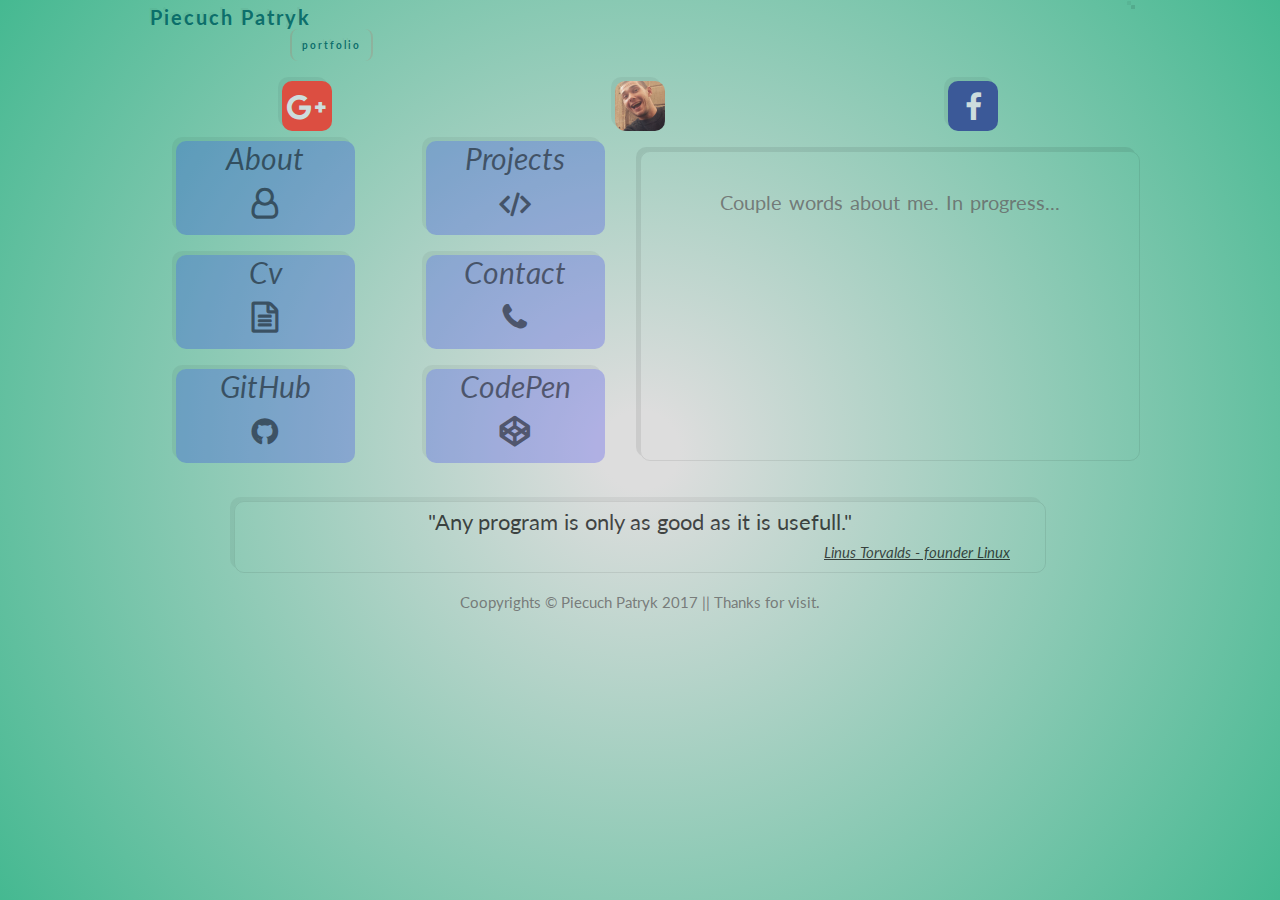
<file: about.html>
<!DOCTYPE html>
<html lang="en-GB">

<head>
    <meta charset="UTF-8">
    <meta name="viewport" content="width=device-width, initial-scale=1.0, maximum-scale=1.0, minimum-scale=1.0">
    <title>portfolio</title>
    <!-- styles links    -->
    <link rel="stylesheet" href="styles/header.css" type="text/css">
    <link rel="stylesheet" href="styles/main.css" type="text/css">
    <link rel="stylesheet" href="./styles/subsites.css" type="text/css">
    <link rel="stylesheet" href="styles/navigation.css" type="text/css">
    <link rel="stylesheet" href="styles/footer.css" type="text/css">
    <link rel="stylesheet" href="styles/clock.css" type="text/css">
    <!-- keyFrames    -->
    <link rel="stylesheet" href="keyFrames/keyframes.css" type="text/css">
    <!--font families    -->
    <link href="https://fonts.googleapis.com/css?family=Lato|Risque" rel="stylesheet" type="text/css">
    <!--font awesome    -->
    <link href="https://maxcdn.bootstrapcdn.com/font-awesome/4.7.0/css/font-awesome.min.css" rel="stylesheet" integrity="sha384-wvfXpqpZZVQGK6TAh5PVlGOfQNHSoD2xbE+QkPxCAFlNEevoEH3Sl0sibVcOQVnN" crossorigin="anonymous">
    <!-- jQuery library   -->
    <script src="https://ajax.googleapis.com/ajax/libs/jquery/1.8.0/jquery.min.js" type="text/javascript"></script>
</head>

<body>
    <header class="main-header">
        <h1 id="letters-animation"><a href="index.html" title="main page">Piecuch Patryk</a></h1>
        <h2>portfolio</h2>
        <div class="socials">
            <a class="fb" href="https://plus.google.com/u/1/b/115480891650501826318/115480891650501826318" title="gPlus" target="_blank"><i class="fa fa-google-plus" aria-hidden="true"></i></a>
            <img id="img" src="img/IMAG0004.jpg" alt="Piecuch Patryk photo - author">
            <a class="gplus" href="https://facebook.com" title="facebook" target="_blank"><i class="fa fa-facebook" aria-hidden="true"></i></a>
        </div>
        <div id="clock" class="timer-header"></div>
    </header>
    <nav class="main-nav">
        <ul>
            <ol>
                <li><a href="./about.html" title="about me">About <i class="fa fa-user-o" aria-hidden="true"></i></a></li>
                <li><a href="./projects.html" title="my projects">Projects <i class="fa fa-code" aria-hidden="true"></i></a></li>
            </ol>
            <ol>
                <li><a href="./cv.html" title="curriculum vitae">Cv <i class="fa fa-file-text-o" aria-hidden="true"></i></a></li>
                <li><a href="./contact.html" title="contact me">Contact <i class="fa fa-phone" aria-hidden="true"></i></a></li>
            </ol>
            <ol>
                <li><a href="https://github.com/Piecuch-Patryk" title="repositorys" target="_blank">GitHub <i class="fa fa-github" aria-hidden="true"></i></a></li>
                <li><a href="https://codepen.io/patrykowo/" title="pens" target="_blank">CodePen <i class="fa fa-codepen" aria-hidden="true"></i></a></li>
            </ol>
        </ul>
    </nav>
    <main class="main-about">
        <p>Couple words about me. In progress...</p>
    </main>
    <div style="clear:both;"></div>
    <section class="section">
        <p>"Any program is only as good as it is usefull."</p>
        <figcaption><a href="https://en.wikipedia.org/wiki/Linus_Torvalds" title="Linus Torvalds - wikipedia" target="_blank">Linus Torvalds - founder Linux</a></figcaption>
    </section>
    <footer>
        <p>Coopyrights &copy; Piecuch Patryk 2017 || Thanks for visit.</p>
    </footer>

    <!--    <script src="js/main.js" type="text/javascript"></script>-->
    <!-- bouncing title letters    -->
    <!--    <script src="./js/bouncing_letters.js"></script>-->
    <!-- actual client time-->
    <script src="./js/clock.js " type="text/javascript "></script>
</body>

</html>
</file>
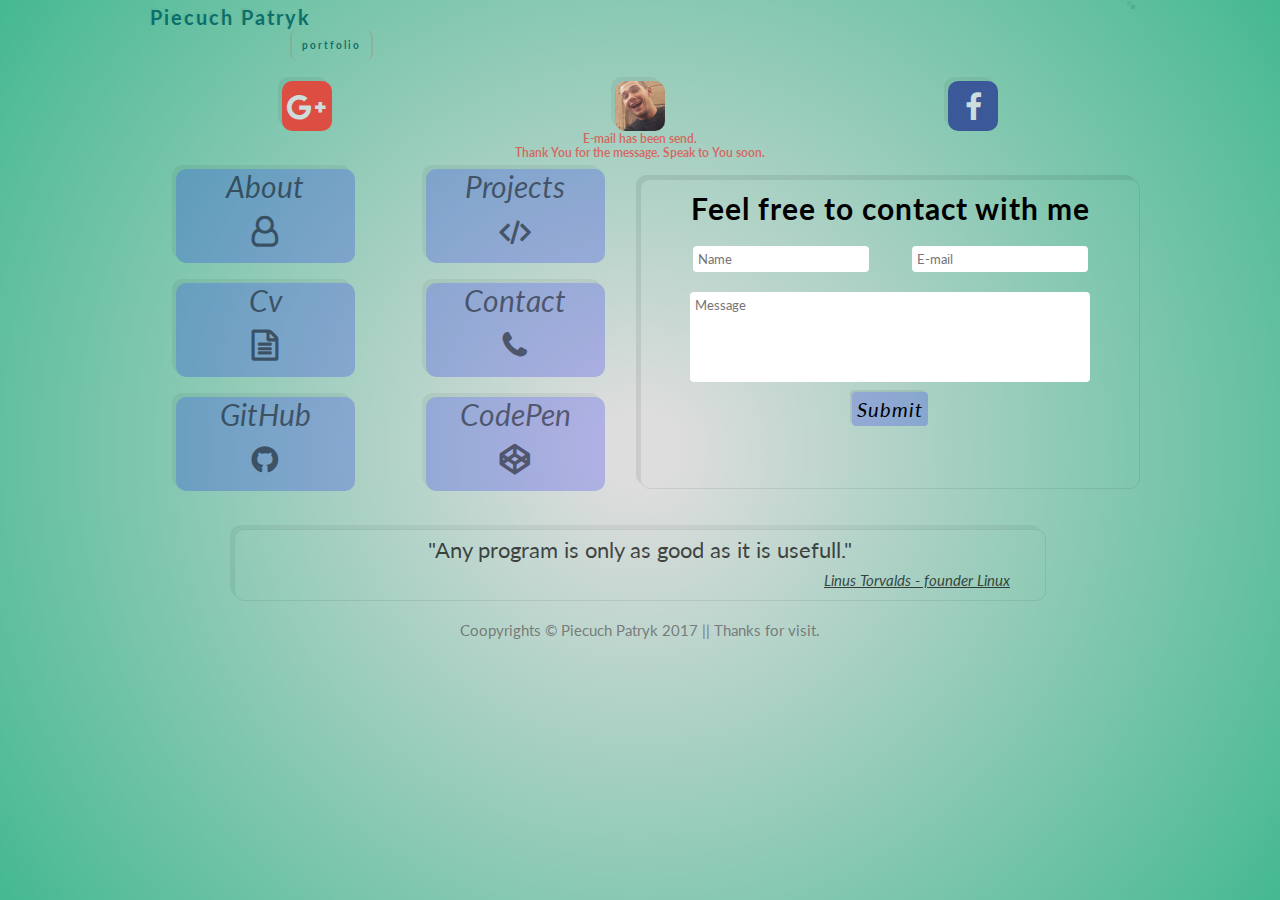
<file: confirmation.html>
<!DOCTYPE html>
<html lang="en-GB">

<head>
    <meta charset="UTF-8">
    <meta name="viewport" content="width=device-width, initial-scale=1.0, maximum-scale=1.0, minimum-scale=1.0">
    <title>portfolio</title>
    <!-- styles links    -->
    <link rel="stylesheet" href="./styles/header.css" type="text/css">
    <link rel="stylesheet" href="./styles/main.css" type="text/css">
    <link rel="stylesheet" href="./styles/subsites.css" type="text/css">
    <link rel="stylesheet" href="./styles/navigation.css" type="text/css">
    <link rel="stylesheet" href="./styles/footer.css" type="text/css">
    <link rel="stylesheet" href="./styles/clock.css" type="text/css">
    <!-- keyFrames    -->
    <link rel="stylesheet" href="./keyFrames/keyframes.css" type="text/css">
    <!--font families    -->
    <link href="https://fonts.googleapis.com/css?family=Lato|Risque" rel="stylesheet" type="text/css">
    <!--font awesome    -->
    <link href="https://maxcdn.bootstrapcdn.com/font-awesome/4.7.0/css/font-awesome.min.css" rel="stylesheet" integrity="sha384-wvfXpqpZZVQGK6TAh5PVlGOfQNHSoD2xbE+QkPxCAFlNEevoEH3Sl0sibVcOQVnN" crossorigin="anonymous">
    <!-- jQuery library   -->
    <script src="https://ajax.googleapis.com/ajax/libs/jquery/1.8.0/jquery.min.js" type="text/javascript"></script>
</head>

<body>
    <header class="main-header">
        <h1 id="letters-animation"><a href="index.html" title="main page">Piecuch Patryk</a></h1>
        <h2>portfolio</h2>
        <div class="socials">
            <a class="fb" href="https://plus.google.com/u/1/b/115480891650501826318/115480891650501826318" title="gPlus" target="_blank"><i class="fa fa-google-plus" aria-hidden="true"></i></a>
            <img id="img" src="img/IMAG0004.jpg" alt="Piecuch Patryk photo - author">
            <a class="gplus" href="https://facebook.com" title="facebook" target="_blank"><i class="fa fa-facebook" aria-hidden="true"></i></a>
        </div>
        <div id="clock" class="timer-header"></div>
        <h3 class="confirmation">E-mail has been send.<br>Thank You for the message. Speak to You soon.</h3>
    </header>
    <nav class="main-nav">
        <ul>
            <ol>
                <li><a href="./about.html" title="about me">About <i class="fa fa-user-o" aria-hidden="true"></i></a></li>
                <li><a href="./projects.html" title="my projects">Projects <i class="fa fa-code" aria-hidden="true"></i></a></li>
            </ol>
            <ol>
                <li><a href="./cv.html" title="curriculum vitae">Cv <i class="fa fa-file-text-o" aria-hidden="true"></i></a></li>
                <li><a href="./contact.html" title="contact me">Contact <i class="fa fa-phone" aria-hidden="true"></i></a></li>
            </ol>
            <ol>
                <li><a href="https://github.com/Piecuch-Patryk" title="repositorys" target="_blank">GitHub <i class="fa fa-github" aria-hidden="true"></i></a></li>
                <li><a href="https://codepen.io/patrykowo/" title="pens" target="_blank">CodePen <i class="fa fa-codepen" aria-hidden="true"></i></a></li>
            </ol>
        </ul>
    </nav>
    <main class="main-contact">
        <h2>Feel free to contact with me</h2>
        <form class="contact-form" method="post" name="contact-form" action="mail.php">
            <input type="text" name="name" placeholder="Name">
            <input type="email" name="email" placeholder="E-mail">
            <textarea type="text" name="message" placeholder="Message" rows="5"></textarea>
            <button type="submit" id="submit" title="send message">Submit</button>
        </form>
    </main>
    <div style="clear:both;"></div>
    <section class="section">
        <p>"Any program is only as good as it is usefull."</p>
        <figcaption><a href="https://en.wikipedia.org/wiki/Linus_Torvalds" title="Linus Torvalds - wikipedia" target="_blank">Linus Torvalds - founder Linux</a></figcaption>
    </section>
    <footer>
        <p>Coopyrights &copy; Piecuch Patryk 2017 || Thanks for visit.</p>
    </footer>

    <!--    <script src="js/main.js" type="text/javascript"></script>-->
    <!-- bouncing title letters    -->
    <!--    <script src="./js/bouncing_letters.js"></script>-->
    <!-- actual client time-->
    <script src="./js/clock.js " type="text/javascript "></script>
</body>

</html>
</file>
<file: styles/header.css>
.main-header {
    position: relative;
    margin-top: .5rem;
}

.main-header h1 a,
.main-header h2 {
    color: rgba(0, 100, 100, 0.9);
    font-size: 2rem;
    margin: .5rem 0 .1rem 1rem;
    letter-spacing: .2rem;
    text-shadow: -.2rem -.2rem rgba(0, 0, 0, 0.05);
}

.main-header h2 {
    display: inline-block;
    font-size: 1rem;
    margin: 0 0 0 15rem;
    padding: 1rem;
    border-left: .2rem solid rgba(255, 0, 0, 0.1);
    border-right: .2rem solid rgba(255, 0, 0, 0.1);
    border-radius: .8rem;
}

.socials {
    display: flex;
    justify-content: space-around;
    margin-top: 2rem;
}

.socials img,
.socials a {
    width: 5rem;
    height: 5rem;
    border-radius: 20%;
    font-size: 3rem;
    color: #cddddd;
    text-align: center;
    line-height: 5rem;
    box-shadow: -.4rem -.4rem rgba(0, 0, 0, 0.05);
    transition: 0.5s;
}

.socials .fb {
    background-color: #DC4E41;
    transition: 0.5s;
}

.socials .gplus {
    background-color: #3B5998;
    transition: 0.5s;
}

.socials .fb:hover,
.socials .gplus:hover,
.socials img:hover {
    transform: scale(1.2);
}
</file>
<file: styles/main.css>
/*
--- FONTS ---
font-family: 'Risque', cursive;
font-family: 'Lato', sans-serif;*/

* {
    margin: 0;
    padding: 0;
    font-family: 'Lato', sans-serif;
    text-decoration: none;
}

html {
    font-size: 62.5%;
}

body {
    position: relative;
    width: 100%;
    background: radial-gradient(circle, #dddddd 5%, #35b589 110%);
    background-repeat: no-repeat;
}


/* resolutions body */

@media only screen and (min-width:1000px) {
    body {
        box-sizing: border-box;
        width: 100rem;
        margin: 0 auto;
    }
}


/* end */

main {
    width: 90%;
    margin: 2rem auto;
    border: .1rem solid rgba(0, 0, 0, 0.08);
    border-radius: 1rem;
    padding: .5rem;
    box-shadow: -.4rem -.4rem rgba(0, 0, 0, 0.08);
}

main h2 {
    font-size: 3rem;
    text-align: center;
    letter-spacing: .1rem;
    margin-top: 2rem;
}

.main-index p {
    margin-top: 4rem;
}

.main-index p,
.main-index a {
    font-size: 2rem;
    word-spacing: .5rem;
    text-align: center;
    line-height: 3rem;
    color: rgba(100, 100, 100, 0.8);
}

.main-index a {
    background-color: rgba(0, 0, 255, 0.1);
    border-radius: .5rem;
    padding: .5rem;
    transition: 1s;
}

.main-index a:hover {
    background-color: rgba(0, 0, 255, 0.3);
}


/*resolutions main */

@media screen and (min-width:60rem) {
    html {
        min-height: 100vh;
    }
    main {
        box-sizing: border-box;
        float: right;
        width: 50%;
        margin: 2rem auto;
        min-height: 31rem;
    }
}


/* end */

.section {
    width: 80%;
    margin: 2rem auto;
    line-height: 3rem;
    border: .1rem solid rgba(0, 0, 0, 0.08);
    border-radius: 1rem;
    padding: .5rem;
    box-shadow: -.4rem -.4rem rgba(0, 0, 0, 0.05);
}

.section p {
    text-align: center;
    font-size: 2.2rem;
    color: rgba(0, 0, 0, 0.7);
}

.section figcaption {
    text-align: right;
    font-size: 1.5rem;
    font-style: italic;
    margin-right: 3rem;
}

.section figcaption a {
    color: rgba(0, 0, 0, 0.7);
    text-decoration: underline;
}
</file>
<file: styles/subsites.css>
/*styles for about.html*/

.main-about {
    text-align: center;
}

.main-about p,
.main-about a {
    font-size: 2rem;
    word-spacing: .2rem;
    color: rgba(100, 100, 100, 0.8);
}

.main-about p {
    margin: 3rem 0;
    line-height: 3rem;
}

.main-about a {
    padding: .5rem;
    border-radius: .5rem;
    background-color: rgba(0, 0, 255, 0.1);
    transition: .5s;
}

.main-about a:hover {
    background-color: rgba(0, 0, 255, 0.3);
}


/*styles for cv.html*/

.main-cv ul {
    list-style: none;
    text-align: center;
}

.main-cv li {
    margin: 2rem;
}

.main-cv li,
.main-cv li a {
    color: rgba(100, 100, 100, 0.8);
    font-size: 2rem;
}

.main-cv a {
    letter-spacing: .1rem;
    transition: 0.5s;
    padding: 0.3rem;
    border-radius: 1rem;
}

.main-cv a:hover {
    background-color: rgba(0, 0, 255, 0.2);
}


/*styles for projects.html*/

.main-projects ul {
    list-style: none;
    text-align: center;
}

.main-projects li {
    margin-top: 2rem;
}

.main-projects a {
    color: rgba(0, 0, 0, 0.5);
    font-size: 2rem;
    padding: .5rem;
    transition: .5s;
}

.main-projects a:hover {
    background-color: rgba(0, 0, 255, 0.2);
    border-radius: .5rem;
}


/*styles for contact.html*/

.main-contact {
    transition: .2s;
}

.main-contact:hover {
    transform: scale(1.05);
}

.main-contact h2 {
    margin-top: .5rem;
}

.main-contact .contact-form {
    text-align: center;
}

.main-contact .contact-form input {
    border: none;
    border-radius: .4rem;
    padding: .5rem;
    margin: 2rem;
}

.main-contact .contact-form textarea {
    display: block;
    width: 80%;
    margin: 0 auto;
    padding: .5rem;
    resize: none;
    border: none;
    border-radius: .4rem;
}

.main-contact button {
    font-size: 2rem;
    font-style: italic;
    letter-spacing: .1rem;
    padding: .5rem;
    border: none;
    border-radius: .4rem;
    background-color: rgba(0, 0, 255, 0.2);
    box-shadow: -.2rem -.2rem rgba(0, 0, 0, 0.08);
    cursor: pointer;
    margin: 1rem 0;
    transition: .2s;
}

.main-contact button:hover {
    transform: scale(1.1);
}


/* styles for confirmation.html*/

.confirmation {
    text-align: center;
    color: rgba(255, 0, 0, 0.5);
}
</file>
<file: styles/navigation.css>
.main-nav {
    list-style: none;
}

.main-nav ol {
    display: flex;
    justify-content: space-around;
    list-style: none;
    width: 100%;
}

.main-nav li {
    width: 35%;
    text-align: center;
    font-size: 3rem;
    margin: 1rem;
    border-radius: 1rem;
    padding: .2rem;
    background-color: rgba(0, 0, 255, 0.2);
    box-shadow: -.4rem -.4rem rgba(0, 0, 0, 0.05);
    transition: 0.5s;
}

.main-nav li a {
    display: block;
    line-height: 3rem;
    font-style: italic;
    color: rgba(0, 0, 0, 0.5);
}

.main-nav li:hover {
    transform: scale(1.1);
    background-color: rgba(0, 0, 255, 0.3);
}

.stack-overflow {
    font-size: 1.5rem;
}

.stack-overflow .fa {
    font-size: 3rem;
}

.main-nav .fa {
    display: block;
    line-height: 6rem;
    font-weight: bold;
}


/*resolutions navigation*/

@media screen and (min-width:60rem) {
    .main-nav {
        width: 50%;
        float: left;
    }
}


/* end */
</file>
<file: styles/footer.css>
footer p {
    text-align: center;
    font-size: 1.5rem;
    margin-bottom: 1rem;
    color: rgba(100, 100, 100, 0.8);
}
</file>
<file: styles/clock.css>
.timer-header {
    position: absolute;
    top: 0;
    right: .5rem;
    font-size: 2rem;
    text-align: center;
    border: .2rem solid rgba(0, 0, 0, 0.1);
    border-top-left-radius: 20%;
    box-shadow: -.4rem -.4rem rgba(0, 0, 0, 0.05);
}
</file>
<file: keyFrames/keyframes.css>
/*animate font colors*/


/*clock*/

.timer-header {
    animation: 30s infinite alternate toggleColors;
}


/*main section title*/

main h2 {
    animation: 30s infinite reverse toggleColors;
}

@keyframes toggleColors {
    0% {
        color: rgba(255, 0, 0, 0.4);
    }
    33% {
        color: rgba(0, 255, 0, 0.8);
    }
    66 {
        color: rgba(0, 0, 255, 0.4);
    }
    100% {
        color: rgba(0, 0, 0, 0.4);
    }
}
</file>
